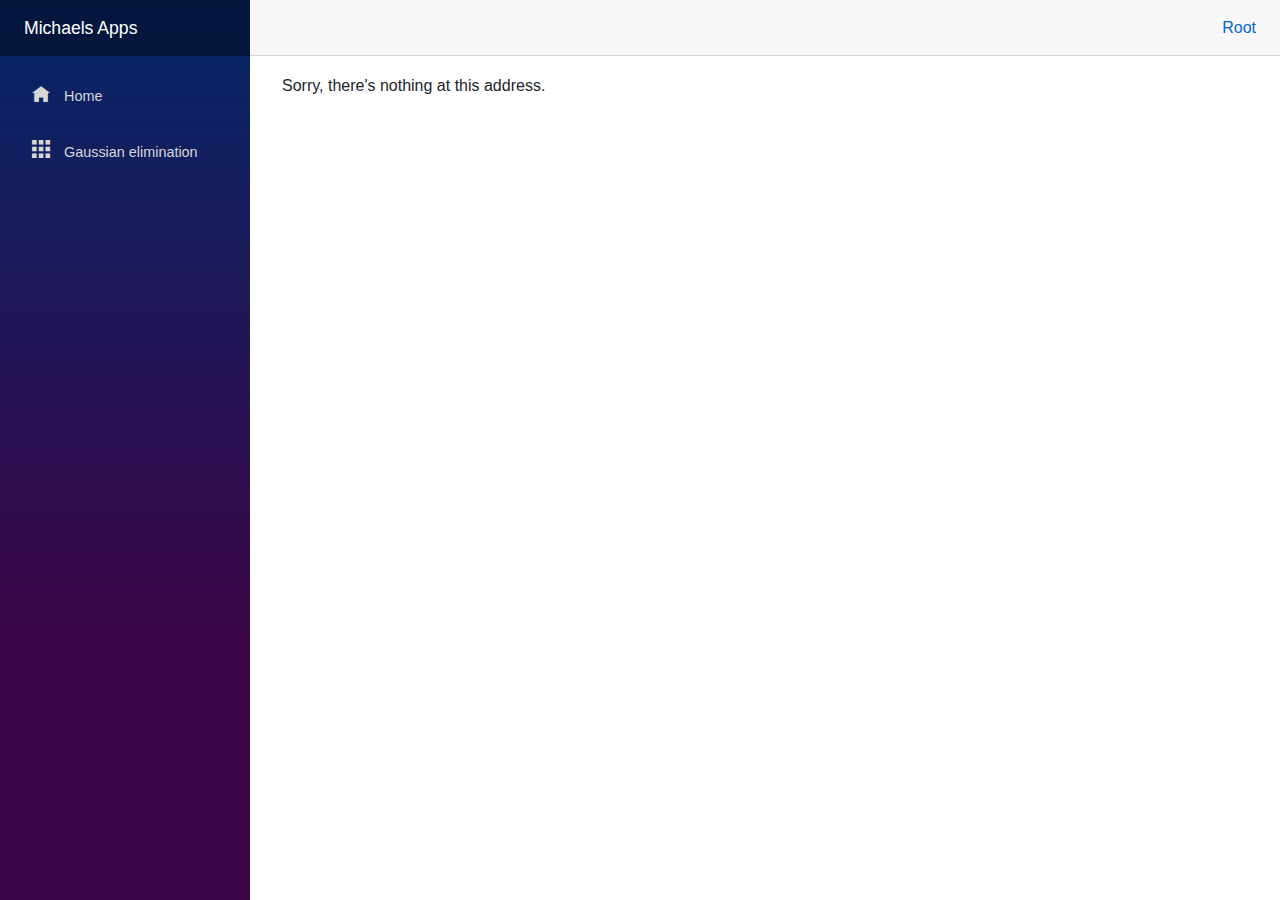
<file: Web/wwwroot/index.html>
<!DOCTYPE html>
<html>

<head>
    <meta charset="utf-8" />
    <meta name="viewport" content="width=device-width, initial-scale=1.0, maximum-scale=1.0, user-scalable=no" />
    <title>Michaels Apps</title>
    <base href="/" />
    <link href="css/bootstrap/bootstrap.min.css" rel="stylesheet" />
    <link href="css/app.css" rel="stylesheet" />
    <link href="apps.styles.css" rel="stylesheet" />
</head>

<body>
    <div id="app">Loading...</div>

    <div id="blazor-error-ui">
        An unhandled error has occurred.
        <a href="" class="reload">Reload</a>
        <a class="dismiss">🗙</a>
    </div>
    <script src="_framework/blazor.webassembly.js"></script>
</body>

</html>
</file>
<file: Web/wwwroot/css/app.css>
@import url('open-iconic/font/css/open-iconic-bootstrap.min.css');

html, body {
    font-family: 'Helvetica Neue', Helvetica, Arial, sans-serif;
}

a, .btn-link {
    color: #0366d6;
}

.btn-primary {
    color: #fff;
    background-color: #1b6ec2;
    border-color: #1861ac;
}

.content {
    padding-top: 1.1rem;
}

.valid.modified:not([type=checkbox]) {
    outline: 1px solid #26b050;
}

.invalid {
    outline: 1px solid red;
}

.validation-message {
    color: red;
}

#blazor-error-ui {
    background: lightyellow;
    bottom: 0;
    box-shadow: 0 -1px 2px rgba(0, 0, 0, 0.2);
    display: none;
    left: 0;
    padding: 0.6rem 1.25rem 0.7rem 1.25rem;
    position: fixed;
    width: 100%;
    z-index: 1000;
}

    #blazor-error-ui .dismiss {
        cursor: pointer;
        position: absolute;
        right: 0.75rem;
        top: 0.5rem;
    }
</file>
